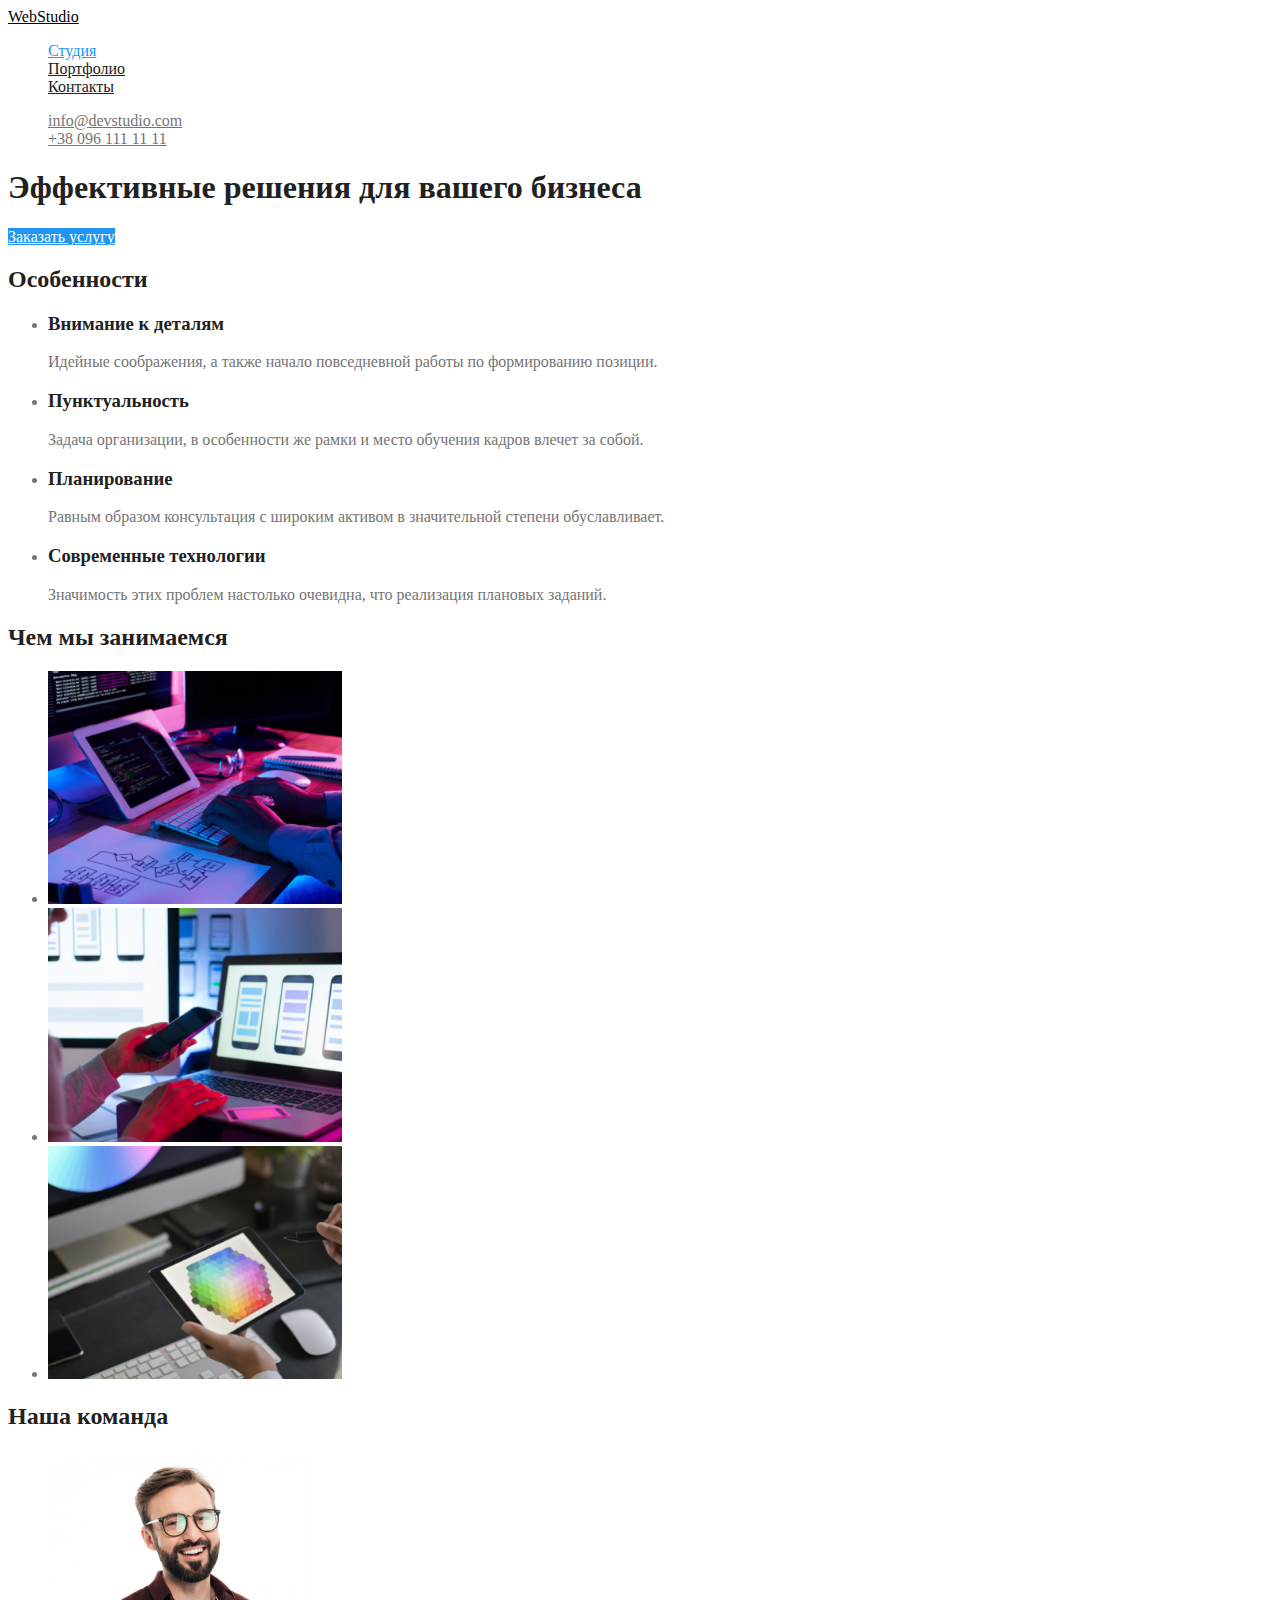
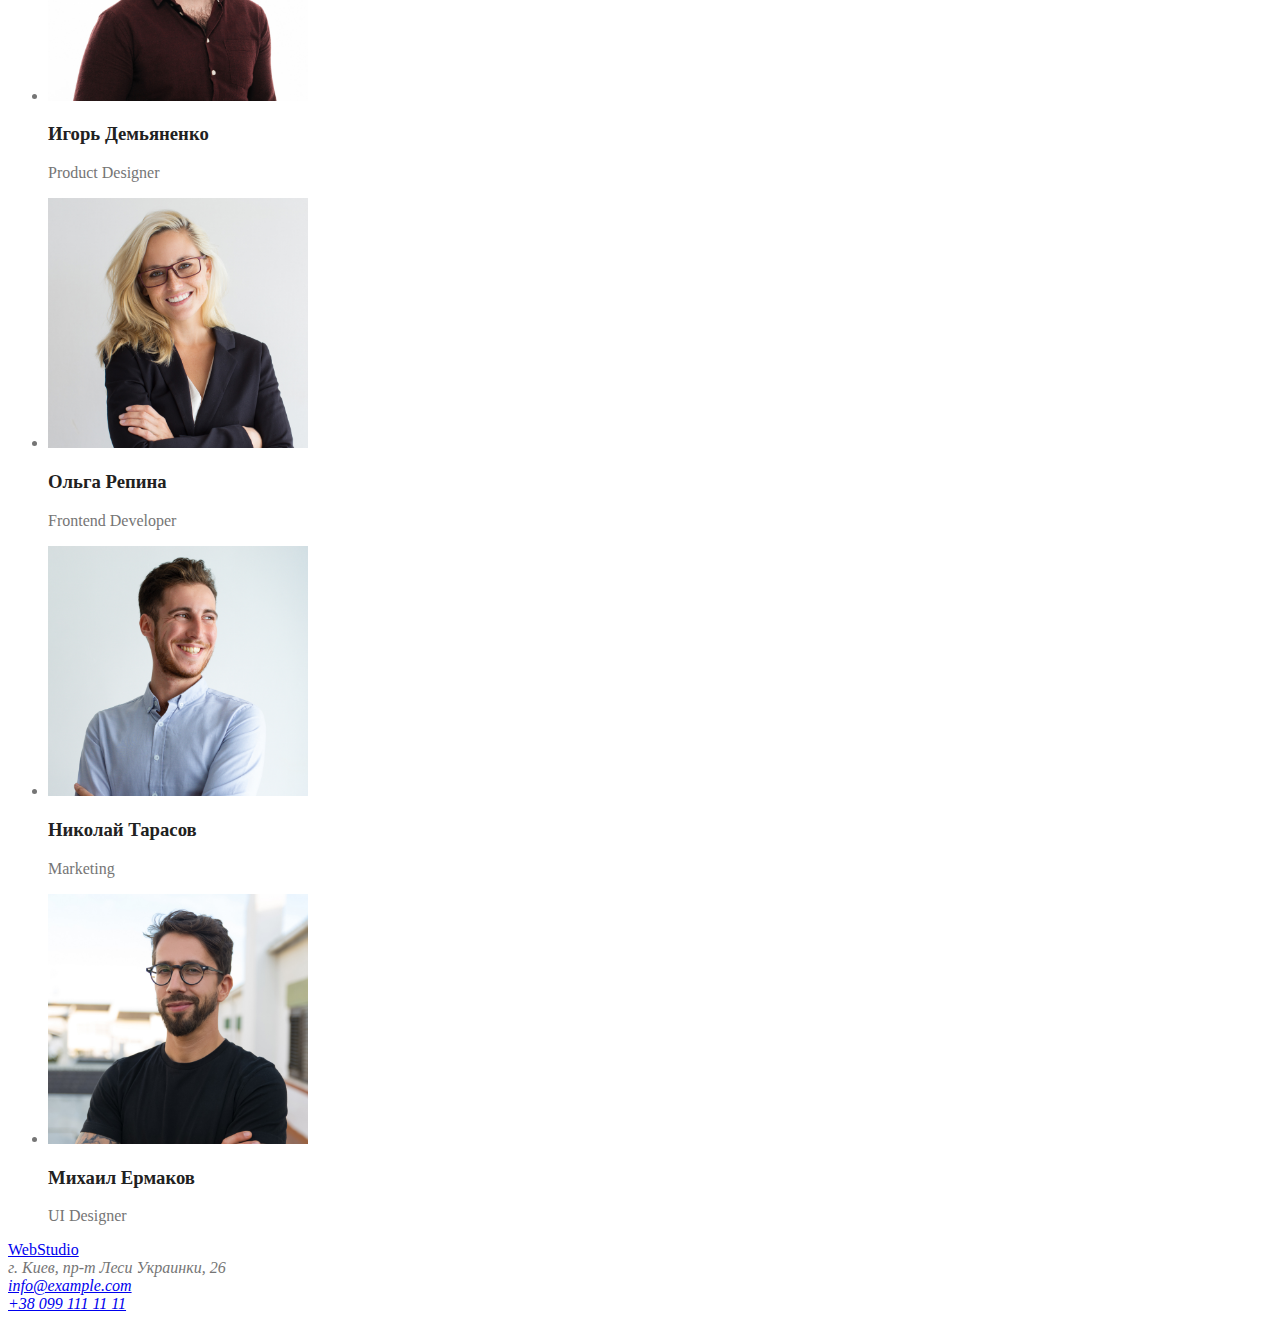
<file: index.html>
<!DOCTYPE html>
<html lang="ru">
<head>
    <meta charset="UTF-8">
    <meta http-equiv="X-UA-Compatible" content="IE=edge">
    <meta name="viewport" content="width=device-width, initial-scale=1.0">
    <title>WebStudio</title>
    <link rel="stylesheet" href="./css/common.css">
    <link rel="stylesheet" href="./css/main.css">
</head>
<body>
    <!-- Шапка сайта -->
    <header>
        <nav>
            <a href="./index.html" class="logo">
                WebStudio
            </a>

            <ul class="site-nav list">
                <li><a href="./index.html" class="link current">Студия</a></li>
                <li><a href="./portfolio.html" class="link">Портфолио</a></li>
                <li><a href="" class="link">Контакты</a></li>
            </ul>

            <ul class="contact-nav list">
                <li><a href="mailto:info@devstudio.com" class="link">info@devstudio.com</a></li>
                <li><a href="tel:+380961111111" class="link">+38 096 111 11 11</a></li>
            </ul>
        </nav>
    </header>

    <main>
        <!-- Герой -->
        <section class="hero">
            <h1 class="hero-title">Эффективные решения для вашего бизнеса</h1>
            <a href="" class="button primary">Заказать услугу</a>
        </section>

        <!-- Особенности -->
        <section class="section">
            <h2 class="section-title">Особенности</h2>
            <ul class="feature-list">
                <li>
                    <h3 class="title">Внимание к деталям</h3>
                    <p>
                        Идейные соображения, а также начало повседневной работы по формированию позиции.
                    </p>
                </li>
                <li>
                    <h3 class="title">Пунктуальность</h3>
                    <p>
                        Задача организации, в особенности же рамки и место обучения кадров влечет за собой.
                    </p>
                </li>
                <li>
                    <h3 class="title">Планирование</h3>
                    <p>
                        Равным образом консультация с широким активом в значительной степени обуславливает.
                    </p>
                </li>
                <li>
                    <h3 class="title">Современные технологии</h3>
                    <p>
                        Значимость этих проблем настолько очевидна, что реализация плановых заданий.
                    </p>
                </li>
            </ul>
        </section>

        <!-- Чем мы занимаемся -->
        <section class="section">
            <h2 class="section-title">Чем мы занимаемся</h2>
            <ul>
                <li><img src="./images/box_1.png" alt="" width="294"></li>
                <li><img src="./images/box_2.png" alt="" width="294"></li>
                <li><img src="./images/box_3.png" alt="" width="294"></li>
            </ul>
        </section>

        <!-- Наша команда -->
        <section class="section">
            <h2 class="section-title">Наша команда</h2>
            <ul class="comand">
                <li>
                    <img src="./images/img.jpg" alt="" width="260">
                    <h3 class="title">Игорь Демьяненко</h3>
                    <p>Product Designer</p>
                </li>
                <li>
                    <img src="./images/img_(1).jpg" alt="" width="260">
                    <h3 class="title">Ольга Репина</h3>
                    <p>Frontend Developer</p>
                </li>
                <li>
                    <img src="./images/img_(2).jpg" alt="" width="260">
                    <h3 class="title">Николай Тарасов</h3>
                    <p>Marketing</p>
                </li>
                <li>
                    <img src="./images/img_(3).jpg" alt="" width="260">
                    <h3 class="title">Михаил Ермаков</h3>
                    <p>UI Designer</p>
                </li>
            </ul>
        </section>
    </main>
    <!-- Footer -->
    <footer>
        <a href="./index.html">
            WebStudio
        </a>

        <address>
            г. Киев, пр-т Леси Украинки, 26 <br />
            <a href="mailto:info@example.com">info@example.com</a><br />
            <a href="tel:+380991111111">+38 099 111 11 11</a><br />
        </address>   
    </footer>
</body>
</html>
</file>
<file: css/common.css>
:root {
    --primary-text-color: #757575;
    --title-text-color: #212121;
    --accent-color: #2196F3;
    --primary-white-color: #ffffff;
    --button-bg-color: #188CE8;
}

body {
    background-color: var(--primary-white-color);
    color: var(--primary-text-color);
}

.list {
    list-style: none;
}

/* цвет основного текста #212121 */
/* вторичный цвет текста #757575 */
/* акцент цвет текста #2196F3 */
/* белый #FFFFFF */
/* вторичный цвет фона #F5F4FA */

.logo {
    color: #000000;
    font-family: Raleway;
}

/* Site nav */
.site-nav .link {
    color: var(--title-text-color);
}

.site-nav .link.current {
    color: var(--accent-color);
}

.site-nav .link:hover,
.site-nav .link:focus {
    color: var(--accent-color);
}

/* Contact */
.contact-nav .link {
    color: var(--primary-text-color);
}

.contact-nav .link:hover,
.contact-nav .link:focus {
    color: var(--accent-color);
}
</file>
<file: css/main.css>
/* Hero */
.hero-title{
    color: var(--title-text-color);
}

/* Section */
.section-title{
    color: var(--title-text-color);
}

/* Feature */
.feature-list .title{
    color: var(--title-text-color);
}

/* Comand */
.comand .title{
    color: var(--title-text-color);
}

.button{
    color: var(--title-text-color);
}

.button.primary{
    color: var(--primary-white-color);
    background-color: var(--accent-color);
}

.button.primary:hover,
.button.primary:focus{
    color: var(--primary-white-color);
    background-color: var(--button-bg-color);
}
</file>
